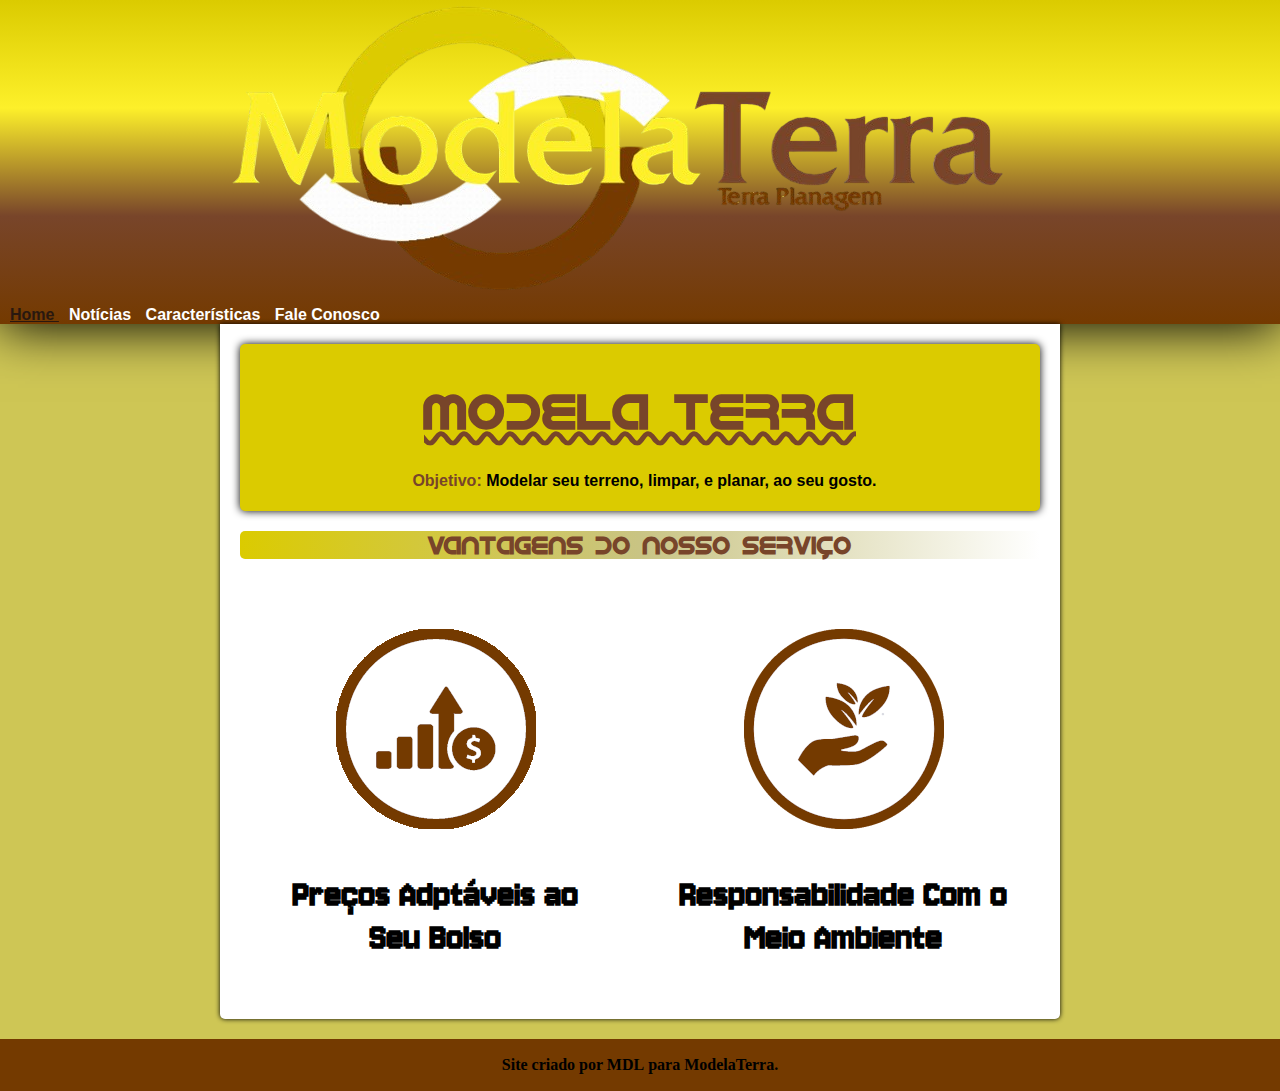
<file: index.html>
<!DOCTYPE html>
<html lang="pt-br">
<head>

    <meta charset="UTF-8">
    <meta name="viewport" content="width=device-width, initial-scale=1.0">
    <title>ModelaTerra</title>
    <link rel="shortcut icon" href="imagens/icon/favicon.ico" type="image/x-icon">
    <link rel="stylesheet" href="style.css">
    <style>

        #home {

            color: #29180f;
            text-decoration: underline;

            
        }



    </style>


</head>
<body>

    <div id="cabecalho">

        <picture >

            <source media="(min-width: 800px)" srcset=" imagens/banner/BannerMTV2sf.png " type="image/png" >

            <source media="(min-width: 300px)" srcset=" imagens/banner/BannerMTV2sfp.png " type="image/png" >

            <img src="imagens/banner/BannerMTV2sfp.png" alt="imagem não carregada" id="mt">


        </picture>

        <div id="menu">

        <a href="#" id="home"> Home </a>
        <a href="Notícias.html" id="noticias"> Notícias </a>
        <a href="Caracteristicas.html" id="caracteristicas"> Características </a>
        <a href="Fale.html" id="fale"> Fale Conosco </a>

         </div>

    </div>

    <div id="main">

        <div id="dmod">

            <h1 id="tmod">Modela Terra</h1>

            <p> &nbsp <span id="sobj"> Objetivo: </span> Modelar seu terreno, limpar, e planar, ao seu gosto.  </p>

        </div>

        <h2 id="tvan"> Vantagens do Nosso Serviço </h2>


        <div id="droidz">

        


                <img src="imagens/decoracoes/crescimento.png" alt="imagem crescimento" id="icres">

               <p id="ppre">  Preços Adptáveis ao <br>Seu Bolso</br> </p>
               
                <img src="imagens/decoracoes/sustentabilidade.png" alt="imagem sustentabilidade" id="isus">

                <p id="ppre"> Responsabilidade Com o <br>Meio Ambiente</br> </p>

        

    </div>

        



    </div>

    <div id="fim">

        <p> Site criado por <strong>MDL</strong> para  <strong>ModelaTerra</strong>. </p>

    </div>
    
</body>
</html>
</file>
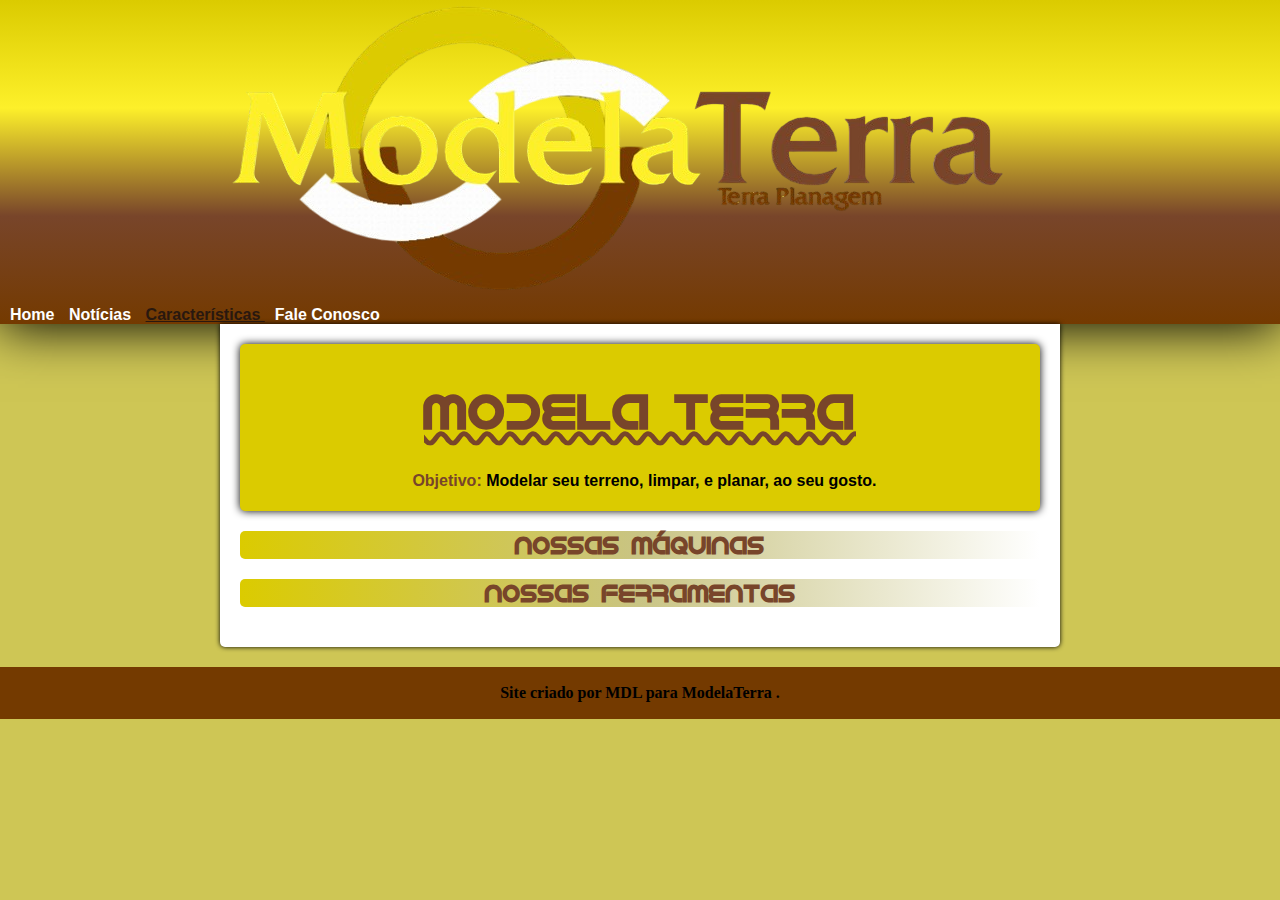
<file: Caracteristicas.html>
<!DOCTYPE html>
<html lang="pt-br">
<head>

    <meta charset="UTF-8">
    <meta name="viewport" content="width=device-width, initial-scale=1.0">
    <title> ModelaTerra </title>
    <link rel="shortcut icon" href="imagens/icon/favicon.ico" type="image/x-icon">
    <link rel="stylesheet" href="style.css">
    
    <style>

            #caracteristicas {

            color: #29180f;
            text-decoration: underline;


}

    </style>


</head>
<body>
    
    <div id="cabecalho">

        <picture >

            <source media="(min-width: 800px)" srcset=" imagens/banner/BannerMTV2sf.png " type="image/png" >

            <source media="(min-width: 300px)" srcset=" imagens/banner/BannerMTV2sfp.png " type="image/png" >

            <img src="imagens/banner/BannerMTV2sfp.png" alt="imagem não carregada" id="mt">


        </picture>

        <div id="menu">

        <a href="Home.html" id="home"> Home </a>
        <a href="Notícias.html" id="noticias"> Notícias </a>
        <a href="#" id="caracteristicas"> Características </a>
        <a href="Fale.html" id="fale"> Fale Conosco </a>

         </div>

    </div>

    <div id="main">

        <div id="dmod">

            <h1 id="tmod">Modela Terra</h1>

            <p> &nbsp <span id="sobj"> Objetivo: </span> Modelar seu terreno, limpar, e planar, ao seu gosto.  </p>

        </div>

        <h2 id="tvan"> Nossas Máquinas </h2>



        <h2 id="tvan"> Nossas Ferramentas </h2>

    </div>

    <div id="fim">

        <p> Site criado por <strong> MDL </strong> para  <strong> ModelaTerra </strong>. </p>

    </div>

</body>
</html>
</file>
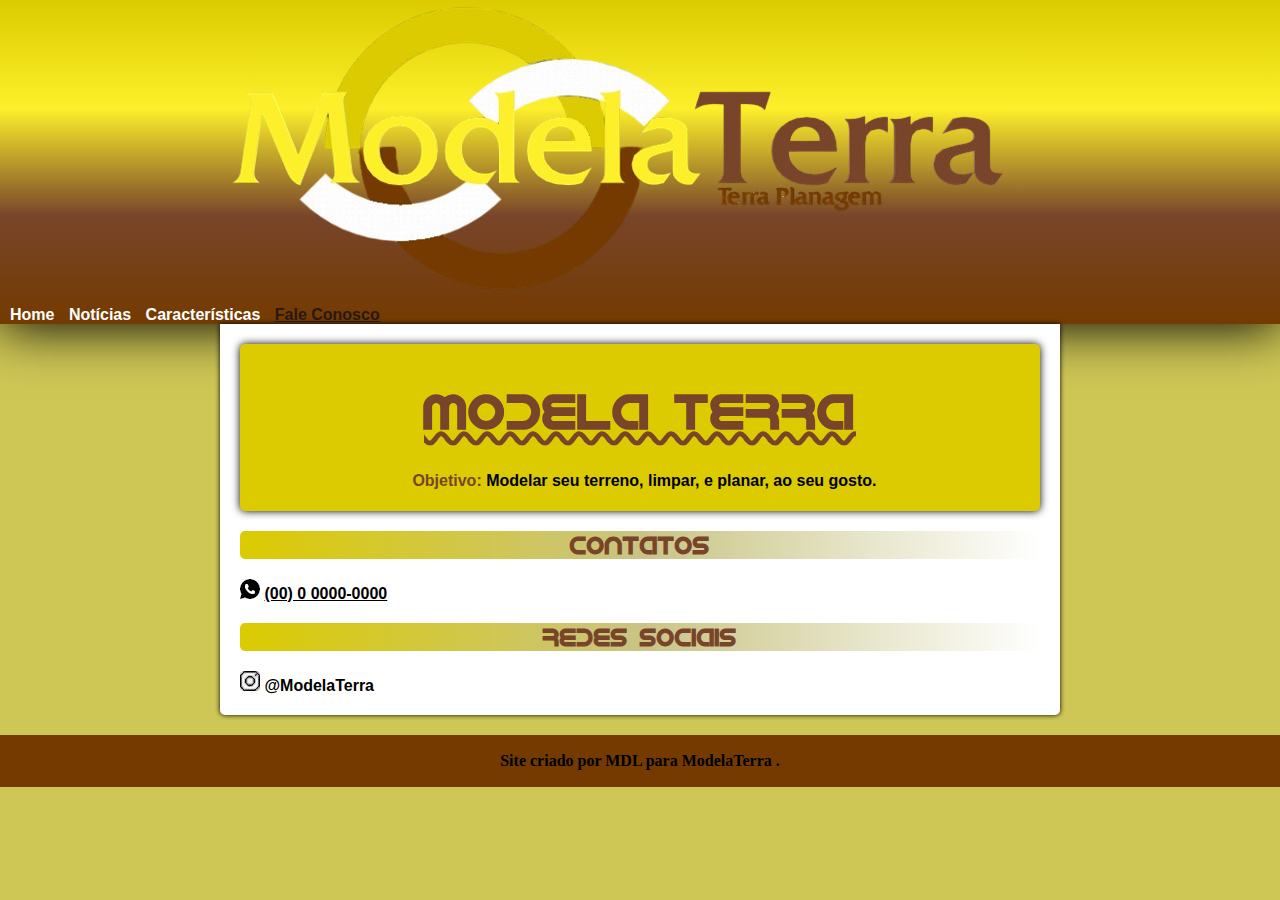
<file: Fale.html>
<!DOCTYPE html>
<html lang="pt-br">
<head>

    <meta charset="UTF-8">
    <meta name="viewport" content="width=device-width, initial-scale=1.0">
    <title> ModelaTerra </title>
    <link rel="shortcut icon" href="imagens/icon/favicon.ico" type="image/x-icon">
    <link rel="stylesheet" href="style.css">
    
    <style>

            #fale {

            color: #29180f;
            text-decoration: underline;


}

    </style>


</head>
<body>
    
    <div id="cabecalho">

        <picture >

            <source media="(min-width: 800px)" srcset=" imagens/banner/BannerMTV2sf.png " type="image/png" >

            <source media="(min-width: 300px)" srcset=" imagens/banner/BannerMTV2sfp.png " type="image/png" >

            <img src="imagens/banner/BannerMTV2sfp.png" alt="imagem não carregada" id="mt">


        </picture>

        <div id="menu">

        <a href="Home.html" id="home"> Home </a>
        <a href="Notícias.html" id="noticias"> Notícias </a>
        <a href="Caracteristicas.html" id="caracteristicas"> Características </a>
        <a href="#" id="fale"> Fale Conosco </a>

         </div>

    </div>

    <div id="main">

        <div id="dmod">

            <h1 id="tmod">Modela Terra</h1>

            <p> &nbsp <span id="sobj"> Objetivo: </span> Modelar seu terreno, limpar, e planar, ao seu gosto.  </p>

        </div>

        <h2 id="tvan"> Contatos </h2>
       
        <div id="wpp">
            
            <img src="imagens/redes/wpp.jpeg" alt="" >  <span id="nmr"> (00) 0 0000-0000 </span>
        
        </div>

        <h2 id="tvan"> Redes Sociais </h2>

        <div id="redes">
            
            <img src="imagens/redes/insta.jpg" alt=" insta ">  <a href="https://www.instagram.com/modelaterra/?next=%2F" target="_blank" id="insta"> @ModelaTerra </a> 
            
        </div>

    </div>

    <div id="fim">

        <p> Site criado por <strong> MDL </strong> para  <strong> ModelaTerra </strong>. </p>

    </div>

</body>
</html>
</file>
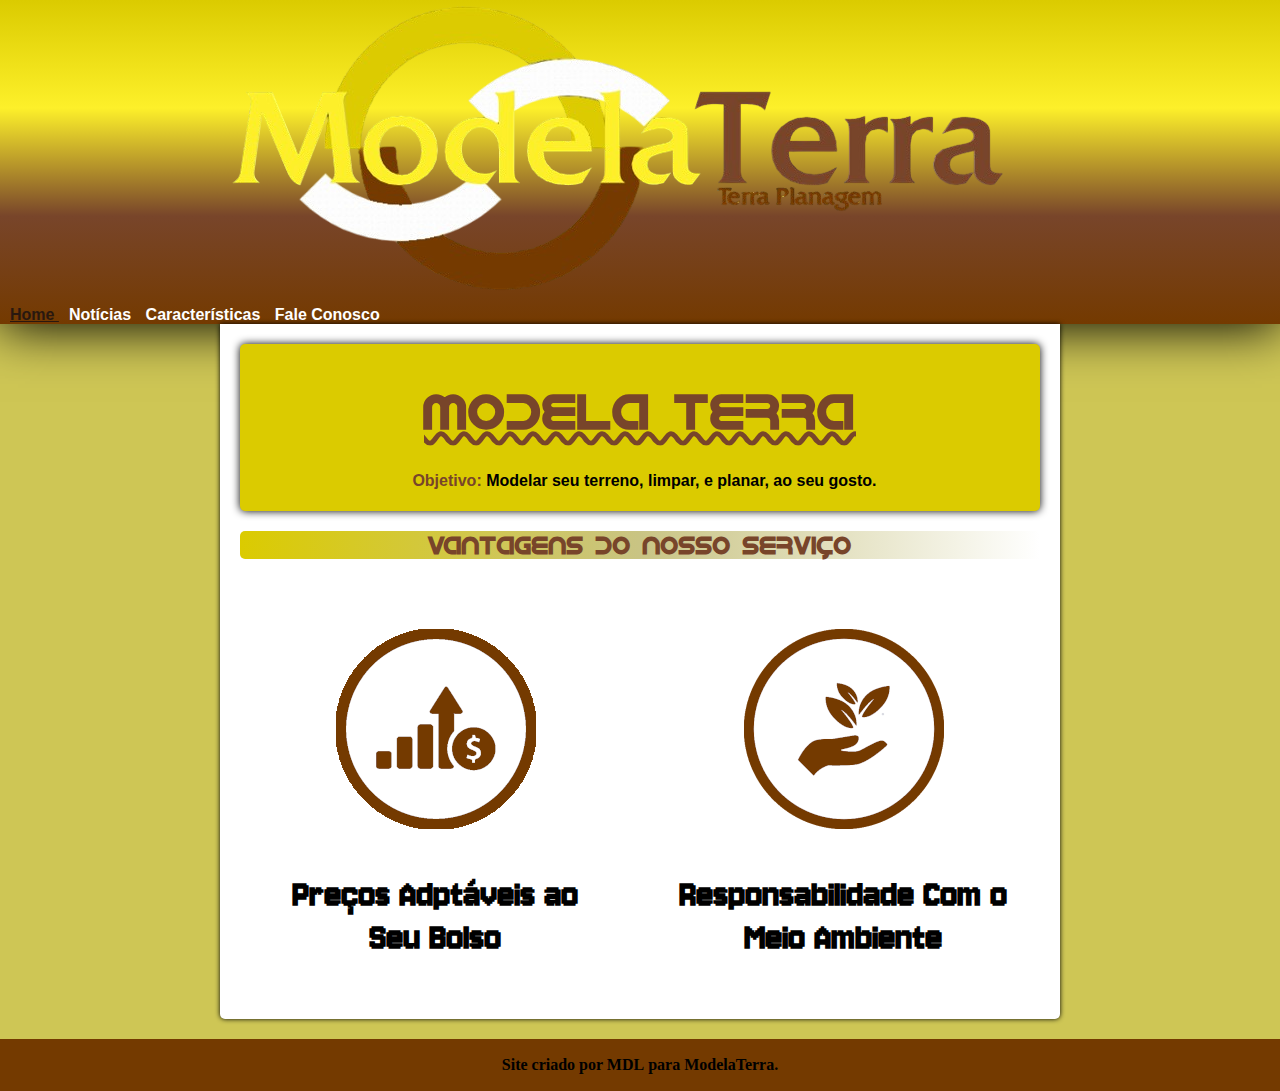
<file: Home.html>
<!DOCTYPE html>
<html lang="pt-br">
<head>

    <meta charset="UTF-8">
    <meta name="viewport" content="width=device-width, initial-scale=1.0">
    <title>ModelaTerra</title>
    <link rel="shortcut icon" href="imagens/icon/favicon.ico" type="image/x-icon">
    <link rel="stylesheet" href="style.css">
    <style>

        #home {

            color: #29180f;
            text-decoration: underline;

            
        }



    </style>


</head>
<body>

    <div id="cabecalho">

        <picture >

            <source media="(min-width: 800px)" srcset=" imagens/banner/BannerMTV2sf.png " type="image/png" >

            <source media="(min-width: 300px)" srcset=" imagens/banner/BannerMTV2sfp.png " type="image/png" >

            <img src="imagens/banner/BannerMTV2sfp.png" alt="imagem não carregada" id="mt">


        </picture>

        <div id="menu">

        <a href="#" id="home"> Home </a>
        <a href="Notícias.html" id="noticias"> Notícias </a>
        <a href="Caracteristicas.html" id="caracteristicas"> Características </a>
        <a href="Fale.html" id="fale"> Fale Conosco </a>

         </div>

    </div>

    <div id="main">

        <div id="dmod">

            <h1 id="tmod">Modela Terra</h1>

            <p> &nbsp <span id="sobj"> Objetivo: </span> Modelar seu terreno, limpar, e planar, ao seu gosto.  </p>

        </div>

        <h2 id="tvan"> Vantagens do Nosso Serviço </h2>


        <div id="droidz">

        


                <img src="imagens/decoracoes/crescimento.png" alt="imagem crescimento" id="icres">

               <p id="ppre">  Preços Adptáveis ao <br>Seu Bolso</br> </p>
               
                <img src="imagens/decoracoes/sustentabilidade.png" alt="imagem sustentabilidade" id="isus">

                <p id="ppre"> Responsabilidade Com o <br>Meio Ambiente</br> </p>

        

    </div>

        



    </div>

    <div id="fim">

        <p> Site criado por <strong>MDL</strong> para  <strong>ModelaTerra</strong>. </p>

    </div>
    
</body>
</html>
</file>
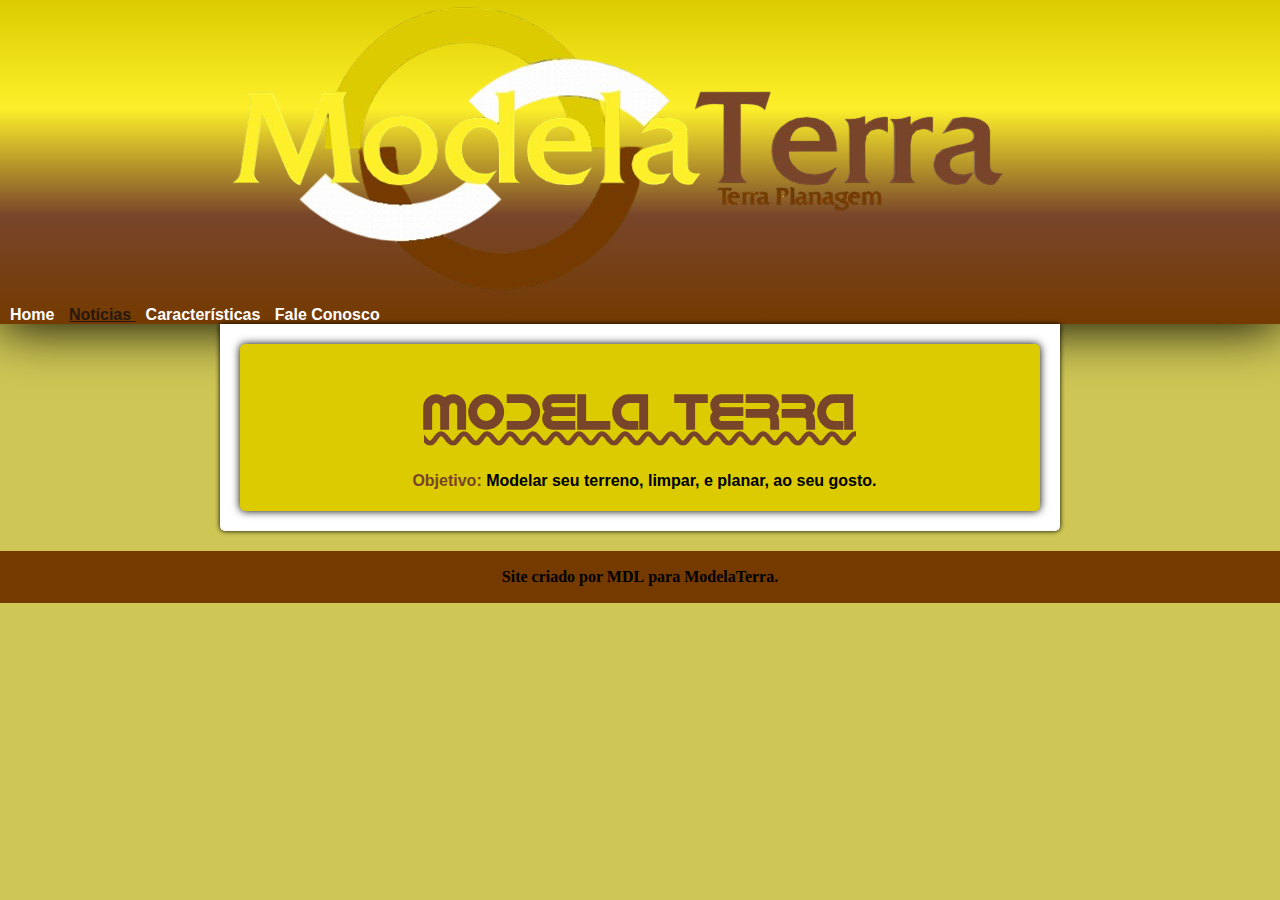
<file: Notícias.html>
<!DOCTYPE html>
<html lang="pt-br">
<head>

    <meta charset="UTF-8">
    <meta name="viewport" content="width=device-width, initial-scale=1.0">
    <title> ModelaTerra </title>
    <link rel="shortcut icon" href="imagens/icon/favicon.ico" type="image/x-icon">
    <link rel="stylesheet" href="style.css">
    
    <style>

            #noticias {

            color: #29180f;
            text-decoration: underline;


}

    </style>


</head>
<body>
    
    <div id="cabecalho">

        <picture >

            <source media="(min-width: 800px)" srcset=" imagens/banner/BannerMTV2sf.png " type="image/png" >

            <source media="(min-width: 300px)" srcset=" imagens/banner/BannerMTV2sfp.png " type="image/png" >

            <img src="imagens/banner/BannerMTV2sfp.png" alt="imagem não carregada" id="mt">


        </picture>

        <div id="menu">

        <a href="Home.html" id="home"> Home </a>
        <a href="#" id="noticias"> Notícias </a>
        <a href="Caracteristicas.html" id="caracteristicas"> Características </a>
        <a href="Fale.html" id="fale"> Fale Conosco </a>

         </div>

    </div>

    <div id="main">

        <div id="dmod">

            <h1 id="tmod">Modela Terra</h1>

            <p> &nbsp <span id="sobj"> Objetivo: </span> Modelar seu terreno, limpar, e planar, ao seu gosto.  </p>

        </div>





    </div>

    <div id="fim">

        <p> Site criado por <strong>MDL</strong> para  <strong>ModelaTerra</strong>. </p>

    </div>

</body>
</html>
</file>
<file: style.css>
@charset "UTF-8";

@font-face {

    font-family: 'idroid';
    src: url(fontes/idroid.otf) format(opentype);

}

@font-face {
    font-family: 'bebas';
    src: url(fontes/Bebas.ttf) format(truetype);
}

@font-face {
    font-family: 'jersey';
    src: url(fontes/fontejersey.ttf) format(truetype);
}

body {

    background: #cec655;
    margin: auto;
    font-weight: bolder;


}


#cabecalho {
    
    background-image: linear-gradient(#dbcb00, #fdf02a,#78452a, #743a00 ) ;
    font-family: 'bebas';
    text-align: center;
    margin: auto;
    box-shadow: 0px 3px 50px black;


}

#mt {

    max-width: 100%;
    height: auto;

}

a {

    color: white;
    text-decoration: none;


}

#redes > a {

    color: black;

}

#menu {


    font-family: Arial, Helvetica, sans-serif;
    text-align: left;



}



#home {
    padding-left: 10px;


}

#noticias {

    padding-left: 10px;

}

#caracteristicas {

    padding-left: 10px;

}

#fale {

    padding-left: 10px;

}

#home:hover {

    color: #dbcb00;

}

#noticias:hover {

    color: #dbcb00;

}

#caracteristicas:hover {

    color: #dbcb00;

}

#fale:hover {

    color: #dbcb00;

}

#insta:hover {

    color: #dbcb00;

}


#tcabecalho {

    
    color: white;
    font-size: 40px;
    text-shadow: 50, 50, black, 30;

    
}

#pcabecalho {
    color: white;
    font-family: Arial, Helvetica, sans-serif;
}

#main {

    max-width: 800px;
    min-width: 10px;
    padding: 20px;
    background-color: white;
    margin: auto;
    font-family: Arial, Helvetica, sans-serif;
    box-shadow: 0px 0px 5px rgb(0, 0, 0);
    text-align: center;
    margin-bottom: 20px;
    border-radius: 0px 0px 5px 5px;

}

#dmod {

    box-shadow: 0px 0px 8px black;
    background-color: #dbcb00 ;
    border-radius: 5PX;
    padding: 5px;
    padding-top: 2px;
    

}

#tmod {

    font-family: 'idroid';
    color: #78452a;
    text-align: center;
    text-decoration: underline wavy ;
    font-size: 50px;

}

#sobj {

    color: #78452a;

}


#tvan {

    font-family: 'idroid';
    color: #78452a;
    background-image: linear-gradient( to right, #dbcb00, #c9c484, white  );
    border-radius: 5px 0px 0px 5px;

}

#ppre {

    font-family: 'jersey';
    font-size: 40px;
    text-align: center;
    
    

}

#droidz {

    margin: auto;
    text-align: center;
    padding-top: 50px;
    padding-bottom: 0;
    margin-bottom: 0;
    columns: 2;

}

#icres {

    text-align: centerw;

}

#wpp {

text-align: left;

}

#nmr {

    text-decoration: underline;

}



#redes {


    text-align: left;
    


}

#fim {

    background-color: #743a00;
    color: black;
    text-align: center;
    padding-bottom: 1px;
    padding-top: 1px;
    margin: auto;
}
</file>
